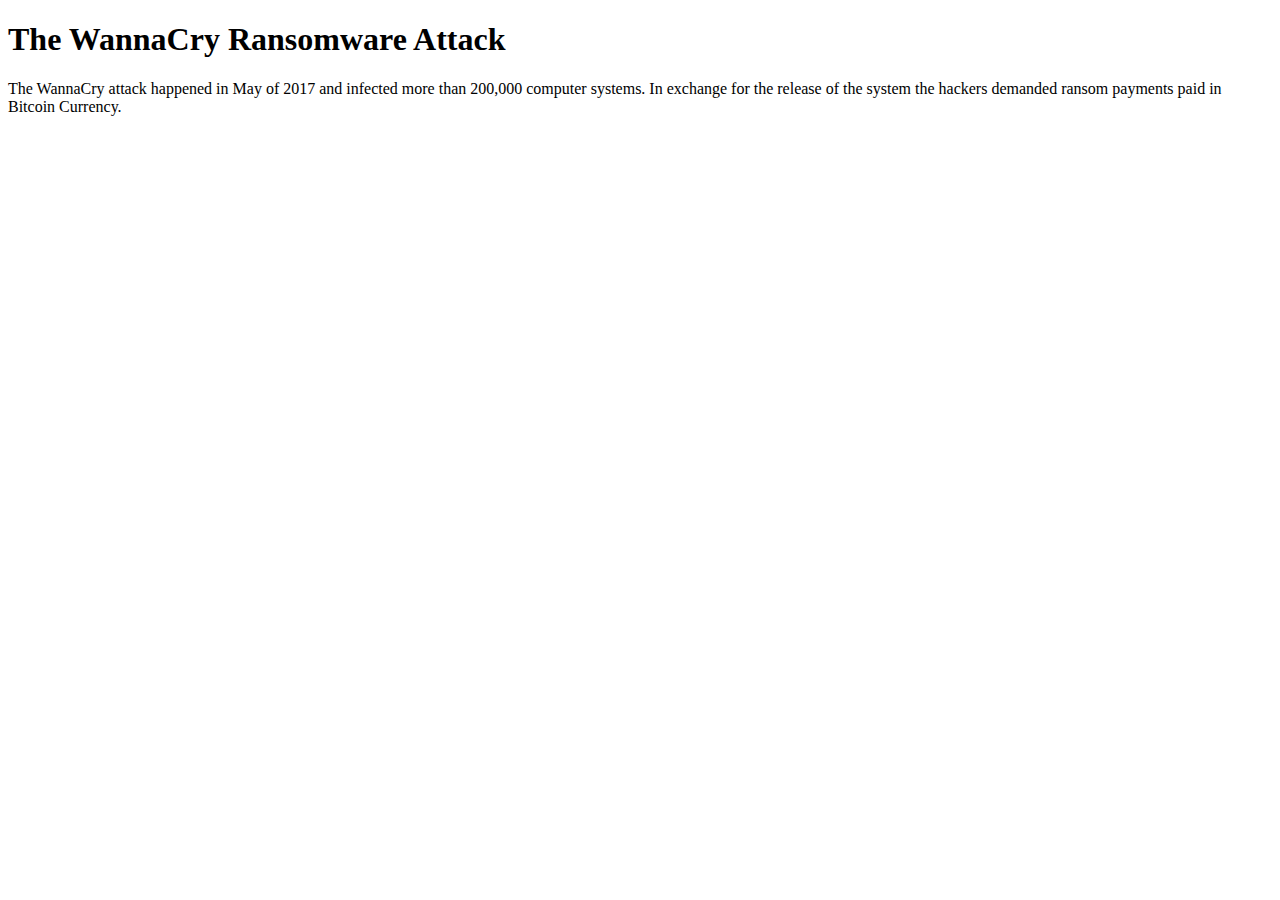
<file: WannaCryV1.html>
<!DOCTYPE html>
<html>
<head>
<h1>The WannaCry Ransomware Attack</h1>
</head>
<body>
<p>The WannaCry attack happened in May of 2017 and infected more than 200,000 computer systems. In exchange for the release of the system the hackers demanded ransom payments paid in Bitcoin Currency.</p> 
</body>
</html>
</file>
